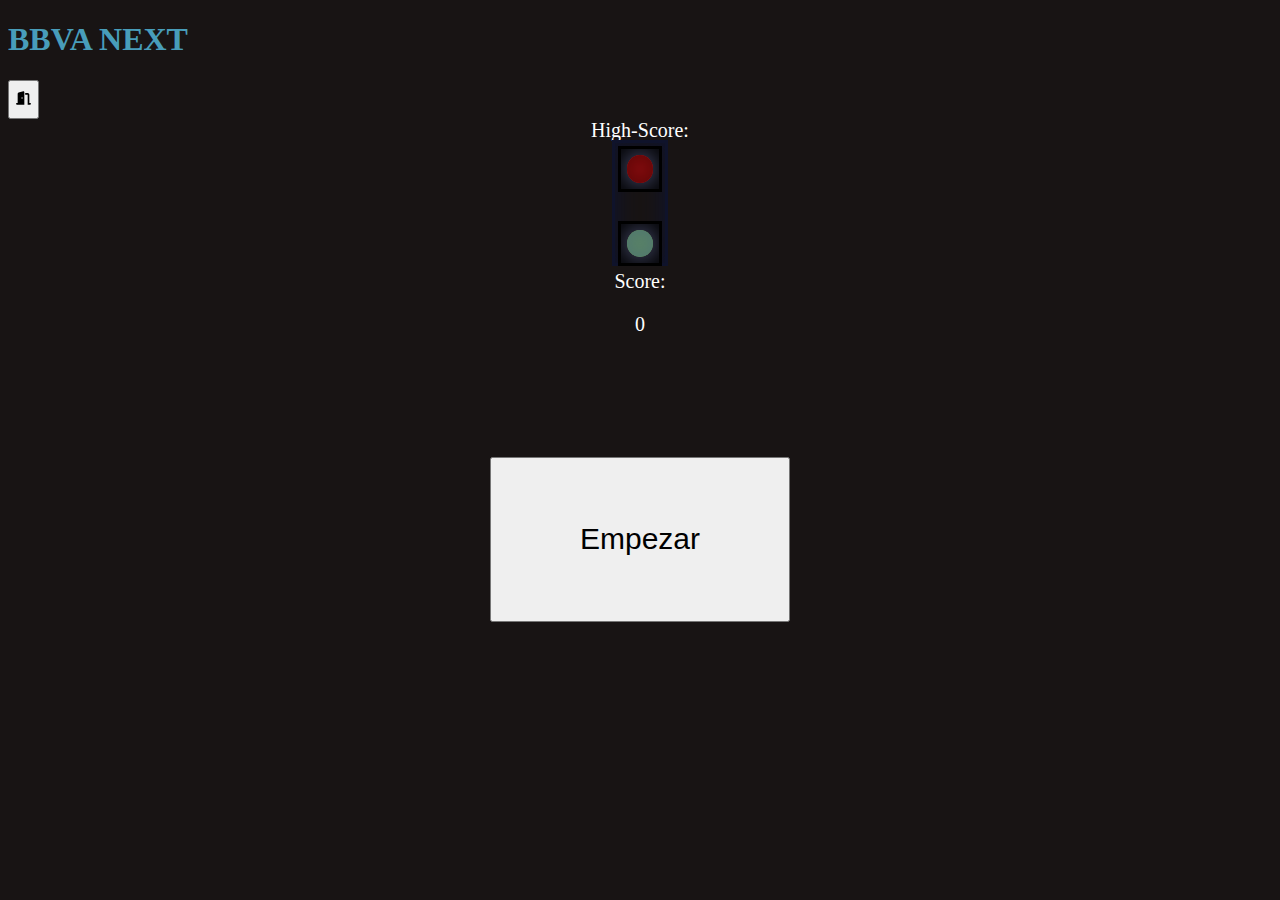
<file: view2/index2.html>
<!DOCTYPE html>
<html>
<head>
    <meta charset='utf-8'>
    <meta http-equiv='X-UA-Compatible' content='IE=edge'>
    <title>Page Title</title>
    <meta name='viewport' content='width=device-width, initial-scale=1'>
    <link rel='stylesheet' type='text/css' media='screen' href='styles2.css'>
    <link href="https://cdn.jsdelivr.net/npm/bootstrap@5.2.3/dist/css/bootstrap.min.css" rel="stylesheet" integrity="sha384-rbsA2VBKQhggwzxH7pPCaAqO46MgnOM80zW1RWuH61DGLwZJEdK2Kadq2F9CUG65" crossorigin="anonymous">
    
</head>
<body class="body">
            <nav class="navbar bg-dark">
                <div class="container-fluid" >
                    <h1 style="color: rgb(72, 157, 186);">BBVA NEXT </h1>
                
                  <form class="d-flex">                  
                    <button type="button" class="btn btn-light" >
                        <a href="../index.html"><img src="../door-open-solid.svg" alt="Leave" class="door-img"></a>
                    </button>
                  </form>
                </div>
              </nav>

        <div class="box">
            <div>
                <div class="col-12">
                    <label>High-Score: <p class="high-score" id="high-score">0</p></label>
                    
                </div>
                <div class="contenedor">
                <div class="outside__box">
                    <div class="light__box">
                        <div class="light" id="red"></div>
                        <div class="light__top"></div>
                    </div>
                    <br>
                    <div class="light__box">
                        <div class="light" id="green"></div>
                        <div class="light__top"></div>
                    </div>
                </div>
                </div>
                <div class="col-12 " class="score">
                    <label>Score: <p class="score" id="score">0</p></label>
                </div>
                <div class="row col-12">
                    <div class="row col-6">
                        <button type="button" class="btn btn-walk btn-secondary">
                        <img src="./left-shoe.png" class="shoe-walk" alt="">
                        Left</button>
                    </div>
                    <div class=" row col-6" >
                        <button type="button" class="btn btn-walk2 btn-secondary">
                            <img src="./right-shoe.png" class="shoe-walk" alt="">
                            Right</button>
                    </div>
                    <br>
                    <div class="col-12">

                        <button type="button" class="btn btn-start btn-primary">Empezar</button>
                    </div>
                    
                </div>
            </div>
      </div>
    <audio controls autoplay loop="true" class="audio">
        <source src="./musica.mp3" type="audio/mp3">
    </audio>
<script src="https://cdn.jsdelivr.net/npm/@popperjs/core@2.11.6/dist/umd/popper.min.js" integrity="sha384-oBqDVmMz9ATKxIep9tiCxS/Z9fNfEXiDAYTujMAeBAsjFuCZSmKbSSUnQlmh/jp3" crossorigin="anonymous"></script>
<script src="https://cdn.jsdelivr.net/npm/bootstrap@5.2.3/dist/js/bootstrap.min.js" integrity="sha384-cuYeSxntonz0PPNlHhBs68uyIAVpIIOZZ5JqeqvYYIcEL727kskC66kF92t6Xl2V" crossorigin="anonymous"></script>    
<script src="index.js"></script>
<script>
    dissapearButtons()
    dissapearButton()
    
</script>
</body>
</html>
</file>
<file: view2/styles2.css>
.body{
    background-color: #181414;
}

.box {
    display: flex;
    align-items: center;
    justify-content: center;
    color:#fff;
    
  }
  .box div {
    align-items: center;
    justify-content: center;
    text-align: center;
    font-size: 20px;
  }
  .traffic{
      
      width:270px;
      height:135px;
      border: 0;
      border-radius: 3px;
      
  }

  .high-score{
      margin-top: 5px;
      position: relative;
      
    }

  .shoe-walk{
      width:50px;
      height: 50px;
      
      margin-right: 10px;
  }
  
  .walk{
    width: 120%;
    }

.user{
    margin-right: 40px;
}
.door-img{
    height: 30px;
    width: 15px;
    
}
.btn-start{
    
    margin-top: -40px;
    width:300px;
    height:165px;
    font-size: 30px;
}
.contenedor{
    margin-bottom:100px;
    
}

.outside__box{
    height: 120px;
    width: 50px;
    position: absolute;
    top: 140px;
    left: 50%;
    transform: translateX(-50%);
    
    border: solid 3px rgb(15, 19, 43);
    box-shadow: 0px 0px 20px 3px rgb(15, 19, 43) inset;
    border-radius: 0px;
    
}

.light__box{
    height: 33%;
    width: auto;
    margin: 3px;
    background-color: #3d405b;
    border: solid 3px black;
    box-shadow: 0px 0px 20px 3px black inset;
    display: flex;
    justify-content: center;
    align-items: center;
    position: relative;
}
.audio{
    visibility: hidden;
}
.light{
    width: 70%;
    height: 70%;
    border-radius: 50%;
    z-index: 77;
}

#red{
    background-color: #ba181b;
    box-shadow: 0px 0px 15px 8px #660708 inset;
}

#green{
    background-color: #6a994e;
    box-shadow: 0px 0px 15px 8px #52796f inset;    
}
#red.light.active{
    background-color: #ef233c;
    box-shadow: 0px 0px 15px 8px #ef233c;
}
#green.light.active{
    background-color: #7ae582;
    box-shadow: 0px 0px 15px 8px #7ae582;    
}



.box__border{
    background-image: linear-gradient(to top, #22223b,#4a4e69);
    position: absolute;
}
</file>
